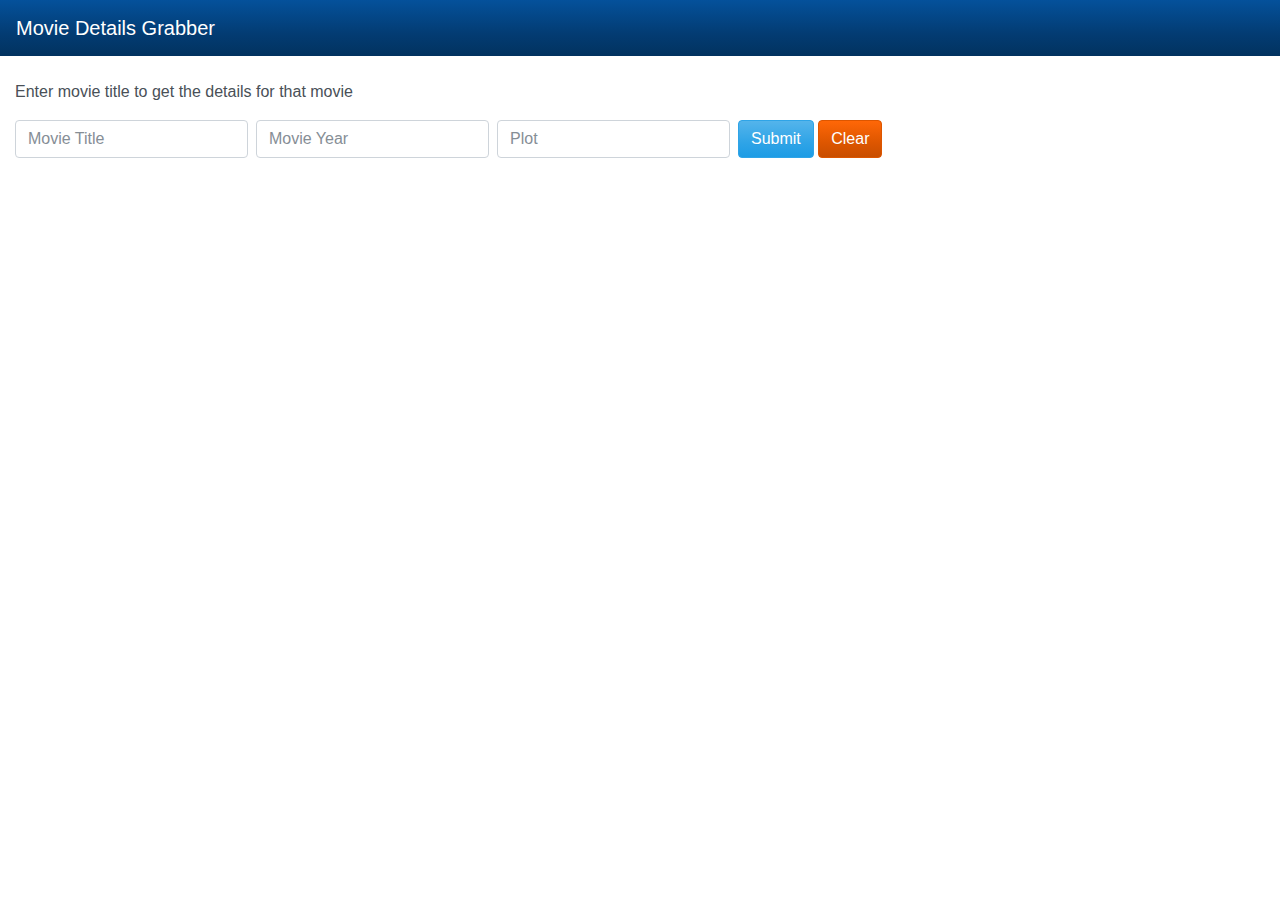
<file: index.html>
<!doctype html>
<html lang="en">
  <head>
    <meta charset="utf-8">
    <meta name="viewport" content="width=device-width, initial-scale=1, shrink-to-fit=no">

    <title>Movie Details Finder</title>
	
	<!-- Favicon -->
	<link rel="icon" href="images/favicon.png" type="image/x-icon" />      
	<link rel="shortcut icon" href="images/favicon.png" type="image/x-icon" />

    <!-- Bootstrap core CSS -->
    <link href="css/cerulean.theme.min.css" rel="stylesheet">

    <!-- Custom styles for this template -->
    <link href="css/styles.css" rel="stylesheet">
  </head>

  <body>

    <nav class="navbar navbar-expand-md navbar-dark bg-dark">
      <a class="navbar-brand" href="#">Movie Details Grabber</a>
      <button class="navbar-toggler" type="button" data-toggle="collapse" data-target="#navbarsExampleDefault" aria-controls="navbarsExampleDefault" aria-expanded="false" aria-label="Toggle navigation">
        <span class="navbar-toggler-icon"></span>
      </button>

    </nav>

    <main role="main" class="container-fluid">

		<div class="">
			<br>
			<p class="">Enter movie title to get the details for that movie</p>
			<form class="form-inline">
				<input type="text" class="form-control mb-2 mr-sm-2" id="movieTitle" name="movieTitle" placeholder="Movie Title">
				<input type="text" class="form-control mb-2 mr-sm-2" value="" id="movieYear" name="movieYear" placeholder="Movie Year">
				<input type="text" class="form-control mb-2 mr-sm-2" id="moviePlot" name="moviePlot" placeholder="Plot">

				<button type="button" class="btn btn-primary mb-2" id="submitInputs">Submit</button> &nbsp; 
				<button type="reset" class="btn btn-warning mb-2">Clear</button>
			</form>
		</div>
		<br>
		
		<div id="movie"></div>

    </main><!-- /.container -->

    <!-- Bootstrap core JavaScript
    ================================================== -->
    <!-- Placed at the end of the document so the pages load faster -->
    <script src="https://code.jquery.com/jquery-3.3.1.min.js"></script>
	<script src="https://cdnjs.cloudflare.com/ajax/libs/popper.js/1.14.3/umd/popper.min.js"></script>
	<script src="https://stackpath.bootstrapcdn.com/bootstrap/4.1.1/js/bootstrap.min.js"></script>
	<script src="js/custom.js"></script>
  </body>
</html>
</file>
<file: css/styles.css>
.poster {
	width: 100%;
}

#loadingImage {
	display: none,
	position: absolute;
	margin-top: 1.875rem;  /* 30px */
	top: 50%;
	left: 50%;
	transform: translate(-50%,-50%);
}
</file>
